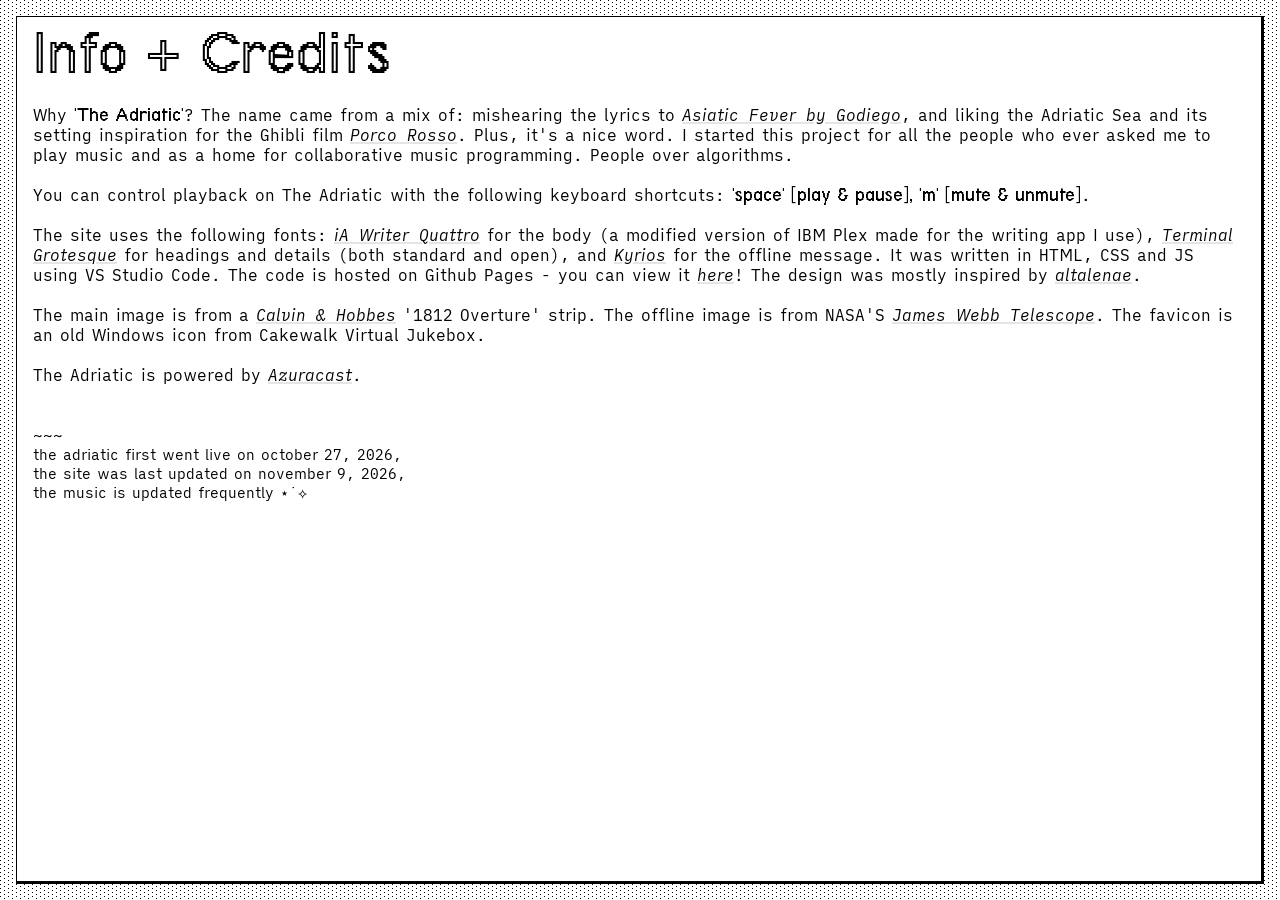
<file: credits.html>
<!DOCTYPE html>
<html lang="en">
<head>
  <meta charset="UTF-8">
  <meta name="viewport" content="width=device-width, initial-scale=1.0">
  <meta name="description" content="The Adriatic is a self-hosted radio station with 'round the clock, human to human music programming."/>
  <title>The Adriatic | Credits</title>
  <link rel="stylesheet" href="main.css">
  <link rel="icon" type="image/png" href="/assets/cakewalk-virtual-jukebox.png"/>
</head>
<body>
  <div class="other-container">
    <div class="text-box">
      <h1>Info + Credits</h1><br>
      <p>Why <span class="bold">'The Adriatic'</span>? The name came from a mix of: mishearing the lyrics to <a href="https://www.youtube.com/watch?v=aUzd_7AUecg">Asiatic Fever by Godiego</a>, and liking the Adriatic Sea and its setting inspiration for the Ghibli film <a href="https://wikipedia.org/wiki/Porco_Rosso">Porco Rosso</a>. Plus, it's a nice word. I started this project for all the people who ever asked me to play music and as a home for collaborative music programming. People over algorithms.</p><br>
      <p>You can control playback on The Adriatic with the following keyboard shortcuts: <span class="bold">'space' [play & pause], 'm' [mute & unmute]</span>.</p><br>
      <p>The site uses the following fonts: <a href="https://github.com/iaolo/iA-Fonts">iA Writer Quattro</a> for the body (a modified version of IBM Plex made for the writing app I use), <a href="https://open-foundry.com/fonts/terminal-grotesque-open">Terminal Grotesque</a> for headings and details (both standard and open), and <a href="https://www.arrowtype.com/kyrios">Kyrios</a> for the offline message. It was written in HTML, CSS and JS using VS Studio Code. The code is hosted on Github Pages - you can view it <a href="https://github.com/eddiemould/theadriatic.stream">here</a>! The design was mostly inspired by <a href="https://altalenae.neocities.org/">altalenae</a>.</p><br>
      <p>The main image is from a <a href="https://wikipedia.org/wiki/Calvin_and_Hobbes">Calvin & Hobbes</a> '1812 Overture' strip. The offline image is from NASA'S <a href="https://www.nasa.gov/image-article/cosmic-house-of-mirrors/">James Webb Telescope</a>. The favicon is an old Windows icon from Cakewalk Virtual Jukebox.</p><br>
      <p>The Adriatic is powered by <a href="https://www.azuracast.com/">Azuracast</a>.</p><br><br>
      <p>~~~</p>
        <div id="last-updated">
          <p>the adriatic first went live on october 27, 2026,<br>the site was last updated on november 9, 2026,<br>the music is updated frequently ⋆˙⟡</p>
        </div>
      </div>
  </div>
  
  <script src="main.js"></script>
</body>
</html>
</file>
<file: main.css>
/* GENERAL */

* {
  margin: 0;
  padding: 0;
  box-sizing: border-box;
  font-family: "Quattro", Helvetica, serif, system-ui;
  color: black;
  scrollbar-width: thin;
  scrollbar-color: white black;  
}

/* Still hides items after styling changes */
[hidden] { display: none !important; }

:root {
  --grid-background: rgba(255, 255, 255, 1);
  --grid-background-blur: blur(2px);
  --border-bottom: 3px solid black;
  --border-top: 1px solid black;
  /* player */
  --art-width: 350px;
  --active-button: blue;
  --hover-button: blue;
  /* volume slider */
  --slider-width: 300px;
  --slider-height: 12.5px;
  --slider-left: blue;
  --slider-right: rgba(0, 0, 0, 0);
}

::selection {
  background-color: red;
  color: white;
}

::-moz-selection {
  background-color: red;
  color: white;
}

h2, h3 {
  font-family: 'Terminal Grotesque';
}

a {
  font-style: italic;
  text-decoration: underline 2px #E5E5E5;
}

a:hover {
  text-decoration: none;
}

/* FONTS */

  @font-face { /* Kyrios */
    font-family: 'Kyrios';
    src: url(/fonts/Kyrios_Standard-Regular.woff2) format("woff2");
    font-weight: 400;
    font-style: normal;
    font-display: swap;
  }
    @font-face { /* Quattro */
    font-family: 'Quattro';
    src: url(/fonts/iAWriterQuattroS-Regular.woff2) format("woff2");
    font-weight: 400;
    font-style: normal;
    font-display: swap;
  }
    @font-face { /* Quattro Italic */
    font-family: 'Quattro';
    src: url(/fonts/iAWriterQuattroS-Italic.woff2) format("woff2");
    font-weight: 400;
    font-style: italic;
    font-display: swap;
  }
    @font-face { /* Quattro Bold */
    font-family: 'Quattro';
    src: url(/fonts/iAWriterQuattroS-Bold.woff2) format("woff2");
    font-weight: 700;
    font-style: normal;
    font-display: swap;
  }
    @font-face { /* Quattro Bold Italic */
    font-family: 'Quattro';
    src: url(/fonts/iAWriterQuattroS-BoldItalic.woff2) format("woff2");
    font-weight: 700;
    font-style: italic;
    font-display: swap;
  }
    @font-face { /* Terminal Grotesque */
    font-family: 'Terminal Grotesque';
    src: url(/fonts/terminal-grotesque.woff2) format("woff2");
    font-weight: 700;
    font-style: italic;
    font-display: swap;
  }
    @font-face { /* Terminal Grotesque Open */
    font-family: 'Terminal Grotesque Open';
    src: url(/fonts/terminal-grotesque-open.woff2) format("woff2");
    font-weight: 700;
    font-style: italic;
    font-display: swap;
  }

/* GENERAL */

html {
  background-image: url(/imgs/background/halftone.png);
  background-repeat: repeat;
  background-size: 8px;
}

.coming-soon {
  position: relative;
  display: inline-block;
 cursor: default;
  font-style: italic;
  text-decoration: underline 2px #E5E5E5;
}

.coming-soon-text {
  visibility: hidden;
  background-color: blue;
  color: #fff;
  position: absolute;
  text-wrap: nowrap;
  z-index: 1;
  top: 0;
  left: 105%;
}

.coming-soon:hover .coming-soon-text {
  visibility: visible;
}

#outlinks a {
  width: fit-content;
  display: block;
}

.other-container {
  min-height: 100vh;
  padding: 1rem;
  display: grid;
}

#last-updated {
  font-size: 0.9rem;
}

.text-box {
  border-bottom: var(--border-bottom);
  border-right: var(--border-bottom);
  border-top: var(--border-top);
  border-left: var(--border-top);
  background-color: var(--grid-background);
  backdrop-filter: var(--grid-background-blur);

  padding: 1rem;
}

.text-box h1 {
  font-family: 'Terminal Grotesque Open';
  font-size: 4rem;
}

.bold {
  font-family: 'Terminal Grotesque';
  font-size: 1.25rem;
}

#station-online {
  display: grid;
  grid-template-areas: 
  "a a a"
  "b c d"
  "f c d"
  "e e e";
  grid-template-columns: 1fr 1.5fr 1fr;
  grid-template-rows: auto auto auto minmax(200px, 1fr);
  gap: 1rem;
  padding: 1rem;
  height: 100vh;
}

#adriatic-header {
  grid-area: a;
  border-bottom: var(--border-bottom);
  border-right: var(--border-bottom);
  border-top: var(--border-top);
  border-left: var(--border-top);
  background-color: var(--grid-background);
  backdrop-filter: var(--grid-background-blur);

  height: 66px;
  display: flex;
  align-items: center;
  justify-content: center;
}

#adriatic-header h1 {
  font-family: 'Terminal Grotesque Open';
  font-size: 4rem;
  text-align: center;
  margin-bottom: -0.75rem;
}

#station-description {
  grid-area: b;
  border-bottom: var(--border-bottom);
  border-right: var(--border-bottom);
  border-top: var(--border-top);
  border-left: var(--border-top);
  background-color: var(--grid-background);
  backdrop-filter: var(--grid-background-blur);

  font-size: 0.9rem;
  padding: 1rem;
}

#station-description span {
  font-family: 'Terminal Grotesque';
  font-size: 1.05rem;
}

#radio-player {
  grid-area: c;
  border-bottom: var(--border-bottom);
  border-right: var(--border-bottom);
  border-top: var(--border-top);
  border-left: var(--border-top);
  background-color: var(--grid-background);
  backdrop-filter: var(--grid-background-blur);

  padding: 1rem;

  display: grid;
  grid-template-areas: 
  "time player station";
  grid-template-columns: 1fr 1fr 1fr;
}

#song-history {
  grid-area: d;
  border-bottom: var(--border-bottom);
  border-right: var(--border-bottom);
  border-top: var(--border-top);
  border-left: var(--border-top);
  background-color: var(--grid-background);
  backdrop-filter: var(--grid-background-blur);

  display: flex;
  flex-direction: column;
  gap: 1rem;

  padding: 1rem;
}

#current-schedule {
  grid-area: e;
  border-bottom: var(--border-bottom);
  border-right: var(--border-bottom);
  border-top: var(--border-top);
  border-left: var(--border-top);
  background-color: var(--grid-background);
  backdrop-filter: var(--grid-background-blur);
}

#station-fig {
  grid-area: f;
  border-bottom: var(--border-bottom);
  border-right: var(--border-bottom);
  border-top: var(--border-top);
  border-left: var(--border-top);
  background-color: var(--grid-background);
  backdrop-filter: var(--grid-background-blur);

  padding: 1rem;
  justify-self: center;
  align-self: center;
}

#station-fig img {
  width: 150px;
}

#current-time {
  font-variant-numeric: tabular-nums;
}

#current-time-player {
  grid-area: time;
}

#current-time-player p {
  font-family: 'Terminal Grotesque';
  font-size: 0.8rem;
}

@media (max-width: 1200px) {
  #station-online {
    grid-template-areas: 
    "a"
    "c"
    "b"
    "d"
    "e"
    "f";
    height: 100%;
    grid-template-columns: minmax(0, 1fr);
  }
  #adriatic-header {
    height: 60px;
  }
  #adriatic-header h1 {
    font-size: 3.5rem;
  }
  .coming-soon, .coming-soon-text {
    display: none;
  }
  #radio-player {
    grid-template-areas: 
    "time station"
    "player player";
    grid-template-columns: auto auto;
  }
  #current-time-player {
    margin-bottom: 1rem;
  }
  #current-time-player p {
    text-align: start;
  }
  #last-updated {
    font-size: 0.75rem;
  }
}

/* PLAYER */

#art-ticker {
  display: flex;
  flex-direction: column;
}

#current-schedule-player {
  grid-area: station;
  font-size: 0.8rem;
}

#current-schedule-player p {
  font-family: 'Terminal Grotesque';
  text-align: end;
}

#song-art {
  width: var(--art-width);
  height: var(--art-width);
  object-fit: cover;
  border-right: var(--border-bottom);
  border-top: var(--border-top);
  border-left: var(--border-top);
}

#play-button {
  background: none;
  border-bottom: var(--border-bottom);
  border-right: var(--border-bottom);
  border-top: var(--border-top);
  border-left: var(--border-top);

  width: 50px;
  height: 50px;

  display: flex;
  justify-content: center;
  align-items: center;

  font-family: 'Terminal Grotesque';
  font-size: 1rem;
  margin-bottom: 1rem;
}

#play-button:hover {
  color: var(--hover-button);
  cursor: pointer;
}

#mute-button:hover {
  color: var(--hover-button);
  cursor: pointer;
}

#play-button.is-active {
  background-color: var(--active-button);
  color: white;
}

#play-button.is-active:hover {
  background-color: red;
}

#mute-button.is-active {
  background-color: var(--active-button);
  color: white;
}

#mute-button.is-active:hover {
  background-color: red;
}

#mute-button {
  background: none;
  border-bottom: var(--border-bottom);
  border-right: var(--border-bottom);
  border-top: var(--border-top);
  border-left: var(--border-top);
  width: 50px;
  height: 12.5px;

  display: flex;
  justify-content: center;
  align-items: center;

  font-family: 'Terminal Grotesque';
  font-size: 0.5rem;
}

#volume-and-mute {
  display: flex;
}

#player-container {
  grid-area: player;
  display: flex;
  flex-direction: column;
  align-items: center;
  justify-content: center;
}

#title-description {
  --ticker-gap: 2rem;   /* space between repeats */
  --ticker-speed: 25s;  /* time for one full loop */

  width: var(--art-width);
  overflow: hidden;

  font-style: italic;
  font-size: 0.75rem;

  border-bottom: var(--border-bottom);
  border-right: var(--border-bottom);
  border-left: var(--border-top);

  background-color: #E5E5E5;
  margin-bottom: 1rem;
}

#ticker-track {
  display: flex;
  width: max-content;
  animation: ticker var(--ticker-speed) linear infinite;
}

.ticker-group {
  display: flex;
  flex-shrink: 0;
  white-space: nowrap;
  padding-right: var(--ticker-gap);
}

.ticker-group p {
  font-weight: 700;
}

@keyframes ticker {
  to { transform: translateX(calc(-1 * var(--group-width))); }
}

@media (max-width: 1200px) {
  #song-art {
    width: 100%;
    height: auto;
    aspect-ratio: 1/1;
  }
  #title-description {
    --ticker-gap: 5rem;   /* space between repeats */
    --ticker-speed: 18s;  /* time for one full loop */
  }
  #radio-player,
  #player-container,
  #art-ticker,
  #title-description {
    min-width: 0;
    width: 100%;
  }
  #mute-button {
    display: none;
  }
  #play-button.is-active {
    background-color: blue;
    color: white;
  }
  #play-button.is-active:hover {
    background-color: blue;
    color: white;
  }
  #play-button:hover {
    color: black;
  }
  #current-schedule-player {
    margin-bottom: 1rem;
  }
  #current-schedule-player p {
    text-align: end;
  }
  #player-container {
    gap: 0;
    max-width: 500px;
    justify-self: center;
  }
  #play-button {
    margin-bottom: 0;
  }
  #art-ticker {
    margin-bottom: 0;
  }
}

/* VOLUME SLIDER */

/* All Browsers */
#volume-slider {
  overflow: hidden;
  width: var(--slider-width);
  height: var(--slider-height);
  margin: 0;
  padding: 0;
  background-color: var(--slider-right);
  -webkit-appearance: none;
  appearance: none;
  border-bottom: var(--border-bottom);
  border-right: var(--border-bottom);
  border-top: var(--border-top);
  border-left: var(--border-top);
}

/* Chrome / Safari / Edge */
#volume-slider::-webkit-slider-runnable-track {
  height: var(--slider-height);
  -webkit-appearance: none;
  color: var(--slider-left);
}
#volume-slider::-webkit-slider-thumb {
  width: 0;
  height: var(--slider-height);
  -webkit-appearance: none;
  box-shadow: calc(-1 * var(--slider-width)) 0 0 var(--slider-width) var(--slider-left);
}

/* Firefox */
#volume-slider::-moz-range-track {
  height: var(--slider-height);
  background-color: var(--slider-right);
}
#volume-slider::-moz-range-progress {
  height: var(--slider-height);
  background-color: var(--slider-left);
}
#volume-slider::-moz-range-thumb {
  width: 0;
  height: var(--slider-height);
  border: none;
  box-sizing: border-box;
}

/* IE / Edge Legacy */
#volume-slider::-ms-fill-lower {
  background-color: var(--slider-left);
}
#volume-slider::-ms-fill-upper {
  background-color: var(--slider-right);
}

@media (max-width: 1200px) {
  #volume-slider {
    display: none;
  }
}

/* SCHEDULE */

#current-schedule {
  display: grid;
  grid-template-columns: auto auto auto auto auto auto auto;
  overflow-y: auto;
  overflow-x: hidden;
  min-height: 0;
}

#monday-data, #tuesday-data, #wednesday-data, #thursday-data, #friday-data, #saturday-data {
  border-right: 1px solid black;
}

#current-schedule h3 {
  background-color: white;
  position: sticky;
  top: 0;

  border-bottom: 3px solid black;
}

.slot {
  border-bottom: 1px solid black;
}

.slot-title {
  font-weight: 700;
  font-size: 0.8rem;
}

.slot-timing {
  font-style: italic;
  font-size: 0.6rem;
}

.slot-description {
  font-size: 0.7rem;
}

.slot.is-now p {
  color: white;
  background-color: blue;
}

#current-schedule > .is-today > h3 {
  color: blue;
  background-color: #E5E5E5;
}

#current-schedule > .is-today {
  background-color: #E5E5E5;
}

@media (max-width: 1200px) {
  #current-schedule {
    grid-template-columns: none;
  }
  #current-schedule > div {
    border: none;
  }
}

/* HISTORY */

.history-item {
  display: flex;
}

.history-art {
  width: 90px;
  height: 90px;
  object-fit: cover;

  margin-right: 0.5rem;
  border-bottom: var(--border-bottom);
  border-right: var(--border-bottom);
  border-top: var(--border-top);
  border-left: var(--border-top);
}

.history-title {
  font-weight: 700;
}

.history-artist, .history-time {
  font-size: 0.8rem;
}

.history-time {
  font-style: italic;
}

/* OFFLINE MESSAGE */

#offline-message {
  display: flex;
  flex-flow: column;
  justify-content: center;
  align-items: center;
  height: 100vh;
  background-image: url(/imgs/nasa/JamesWebb_GalaxiesInACosmicHouseOfMirrors.webp);
  box-shadow: 0 0 1rem 1rem black inset;
  background-size: cover;
  background-position: center;
  /* background-repeat: repeat;
  background-size: 250px; */
}

html:has(#offline-message:not([hidden])) { 
  background-color: black;
}

#offline-text {
  line-height: 1;
  text-align: right;

  padding: 1.5rem;
  border: 2px dotted white;
}

#adriatic-offline {
  font-family: 'Kyrios';
  font-size: 8rem;
  color: white;
}

#offline-offline {
  font-family: 'Quattro';
  font-size: 1.25rem;
  color: white;
  font-style: italic;
}

@media (max-width: 1200px) {
  #offline-text {
    padding: 0.75rem;
  }
  
  #adriatic-offline {
  font-size: 5rem;
}

  #offline-offline {
    font-size: 0.75rem;
  }
}
</file>
